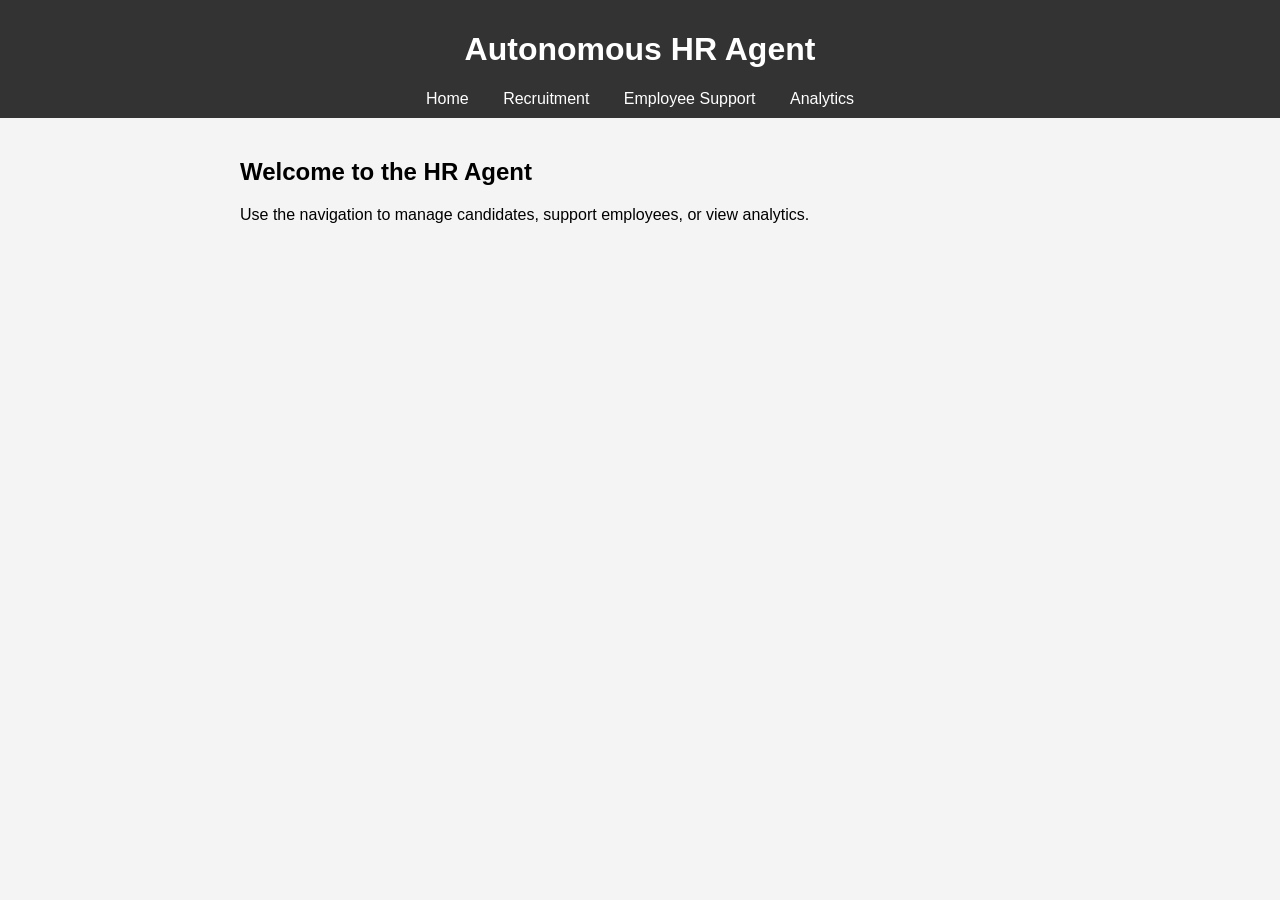
<file: templates/index.html>
<!DOCTYPE html>
<html lang="en">
<head>
    <meta charset="UTF-8">
    <title>Autonomous HR Agent</title>
    <link rel="stylesheet" href="/static/css/style.css">
</head>
<body>
    <header>
        <h1>Autonomous HR Agent</h1>
        <nav>
            <a href="/">Home</a>
            <a href="/candidates">Recruitment</a>
            <a href="/employee_support">Employee Support</a>
            <a href="/analytics">Analytics</a>
        </nav>
    </header>
    <main>
        <h2>Welcome to the HR Agent</h2>
        <p>Use the navigation to manage candidates, support employees, or view analytics.</p>
    </main>
</body>
</html>
</file>
<file: static/css/style.css>
body {
    font-family: Arial, sans-serif;
    margin: 0;
    padding: 0;
    background-color: #f4f4f4;
}

header {
    background-color: #333;
    color: white;
    padding: 10px;
    text-align: center;
}

nav a {
    color: white;
    margin: 0 15px;
    text-decoration: none;
}

main {
    padding: 20px;
    max-width: 800px;
    margin: auto;
}

form {
    margin-bottom: 20px;
}

form label {
    display: block;
    margin: 10px 0 5px;
}

form input, form textarea {
    width: 100%;
    padding: 8px;
    margin-bottom: 10px;
}

form button {
    background-color: #333;
    color: white;
    padding: 10px;
    border: none;
    cursor: pointer;
}

table {
    width: 100%;
    border-collapse: collapse;
}

table, th, td {
    border: 1px solid #ddd;
}

th, td {
    padding: 10px;
    text-align: left;
}
</file>
